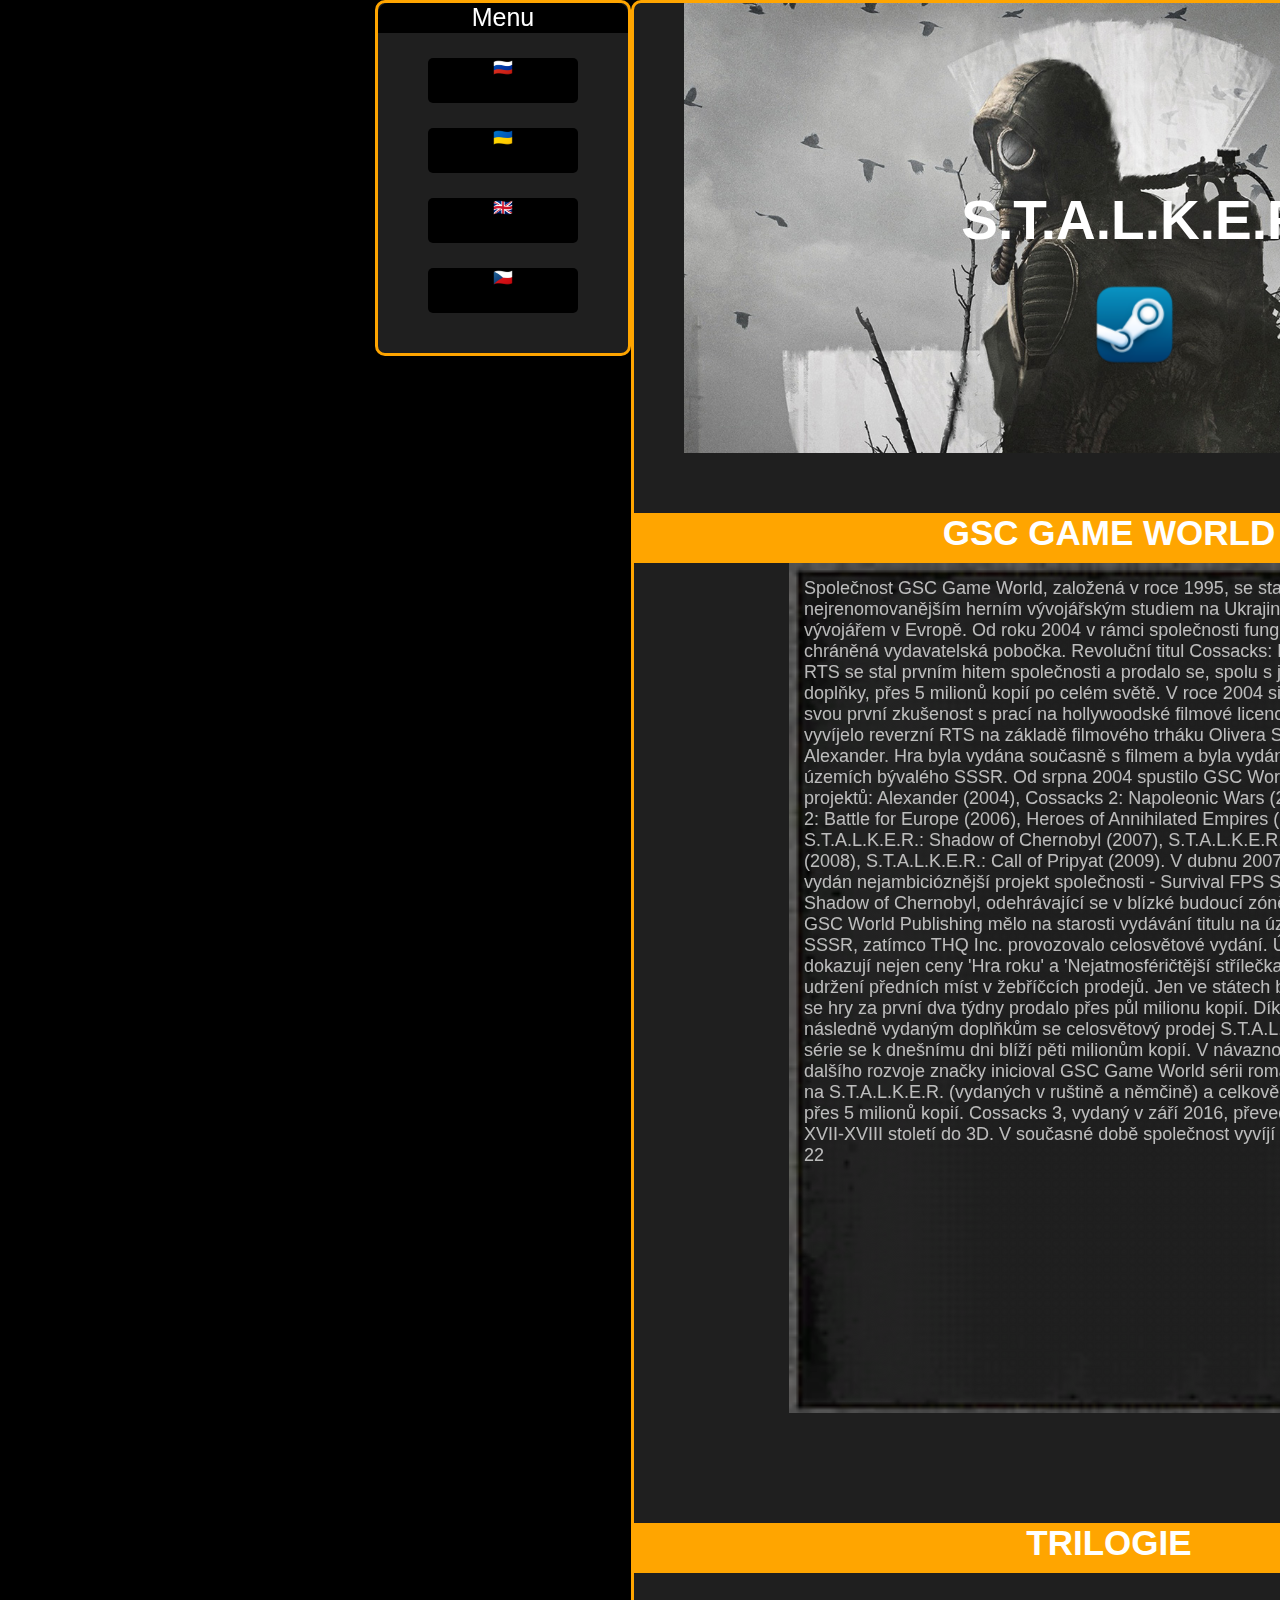
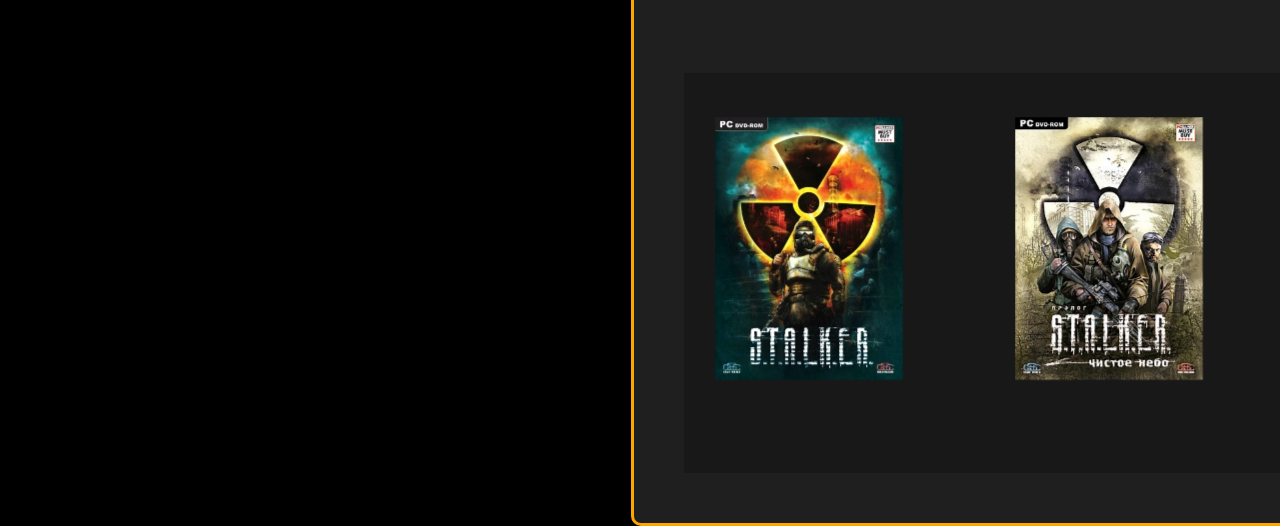
<file: lang/CZ/index.html>
<!DOCTYPE html>
<html lang="en">
<head>
    <meta charset="UTF-8">
    <meta name="viewport" content="width=device-width, initial-scale=1.0">
    <link rel="stylesheet" href="../../css/style.css">
    <link rel="icon" href="../../image/icno.png ">
    <title>Site</title>
</head>
<body>
    <div class="fon2">
        <ul><li class="fon2_menu">Menu</li></ul>
        <ul class="fon2-2_menu">
            <li class="fon2_menu_button"><a href="../RU/index.html">🇷🇺</a></li>
            <li class="fon2_menu_button"><a href="../UA/index.html">🇺🇦</a></li>
            <li class="fon2_menu_button"><a href="../ENG/index.html">🇬🇧</a></li>
            <li class="fon2_menu_button"><a href="../CZ/index.html">🇨🇿</a></li>
        </ul>
        <!-- <ul class="fon2_ul">
            <li class="button"><a href="#">Home</a></li>
            <li class="button"><a href="#">Shadow of Chernobyl</a></li>
            <li class="button"><a href="#">Clear Sky</a></li>
            <li class="button"><a href="#">Call of Pripyat</a></li>
            <li class="button"><a href="#">Part 2</a></li>
        </ul> -->
    </div>
    <div class="fon">
        <header>
            <section class="section">
                <h1>S.T.A.L.K.E.R</h1>
                <ul class="steam">
                    <li class="button_steam">
                    <a href="https://store.steampowered.com/franchise/stalker?l=russian"><img src="../../image/steam.png" alt="" width="75"
                    height="75px"></a></li>
                </ul>
            </section>
        </header>
        <main>
        <ul>
            <li class="main_ul_li"><h2>GSC Game World</h2></li>
        </ul>
        <section class="main_content">
            <p class="main_content_p">Společnost GSC Game World, založená v roce 1995, se stala nejrenomovanějším herním vývojářským studiem na Ukrajině a předním vývojářem v Evropě. Od roku 2004 v rámci společnosti funguje celosvětově chráněná vydavatelská pobočka.

                Revoluční titul Cossacks: European Wars RTS se stal prvním hitem společnosti a prodalo se, spolu s jeho dvěma doplňky, přes 5 milionů kopií po celém světě.
                
                V roce 2004 si studio užilo svou první zkušenost s prací na hollywoodské filmové licenci, zatímco vyvíjelo reverzní RTS na základě filmového trháku Olivera Stonea Alexander. Hra byla vydána současně s filmem a byla vydána GSC na územích bývalého SSSR.
                
                Od srpna 2004 spustilo GSC World Publishing 7 projektů: Alexander (2004), Cossacks 2: Napoleonic Wars (2005), Cossacks 2: Battle for Europe (2006), Heroes of Annihilated Empires (2006), S.T.A.L.K.E.R.: Shadow of Chernobyl (2007), S.T.A.L.K.E.R.: Clear Sky (2008), S.T.A.L.K.E.R.: Call of Pripyat (2009).
                V dubnu 2007 byl celosvětově vydán nejambicióznější projekt společnosti - Survival FPS S.T.A.L.K.E.R.: Shadow of Chernobyl, odehrávající se v blízké budoucí zóně Černobylu. GSC World Publishing mělo na starosti vydávání titulu na územích bývalého SSSR, zatímco THQ Inc. provozovalo celosvětové vydání. Úspěch hry dokazují nejen ceny 'Hra roku' a 'Nejatmosféričtější střílečka', ale také udržení předních míst v žebříčcích prodejů.

Jen ve státech bývalého SSSR se hry za první dva týdny prodalo přes půl milionu kopií. Díky dvěma následně vydaným doplňkům se celosvětový prodej S.T.A.L.K.E.R. herní série se k dnešnímu dni blíží pěti milionům kopií.

V návaznosti na strategii dalšího rozvoje značky inicioval GSC Game World sérii románů založených na S.T.A.L.K.E.R. (vydaných v ruštině a němčině) a celkově se jich prodalo přes 5 milionů kopií.

Cossacks 3, vydaný v září 2016, převedl zuřivé bitvy XVII-XVIII století do 3D.

V současné době společnost vyvíjí S.T.A.L.K.E.R. 22</p>
        </section>
            </section>
        </main>
        <footer>
            <ul class="main_ul">
                <li class="main_ul_li"><h2>Trilogie</h2></li>
            </ul>
            <section class="scroll">
                <section class="fon5">
                    <ul id="hover">
                        <a href=""><img src="../../image/STC.jpg" alt="" width="250px"
                            height="350px"></a>
                    </ul>
                    <section>
                </section>
                </section>
                <section class="fon5">
                    <section>
                        <ul id="hover">
                            <a href=""><img src="../../image/SCS.jpg" alt="" width="250px"
                                height="350px"></a>
                        </ul>
                    </section>
                </section>
                <section class="fon5">
                    <section>
                        <ul id="hover">
                            <a href=""><img src="../../image/SCP.jpg" alt="" width="250px"
                                height="350px"></a>
                        </ul>
                    </section>
                </section>
        </footer>
    </div>
</body>
</html>
</file>
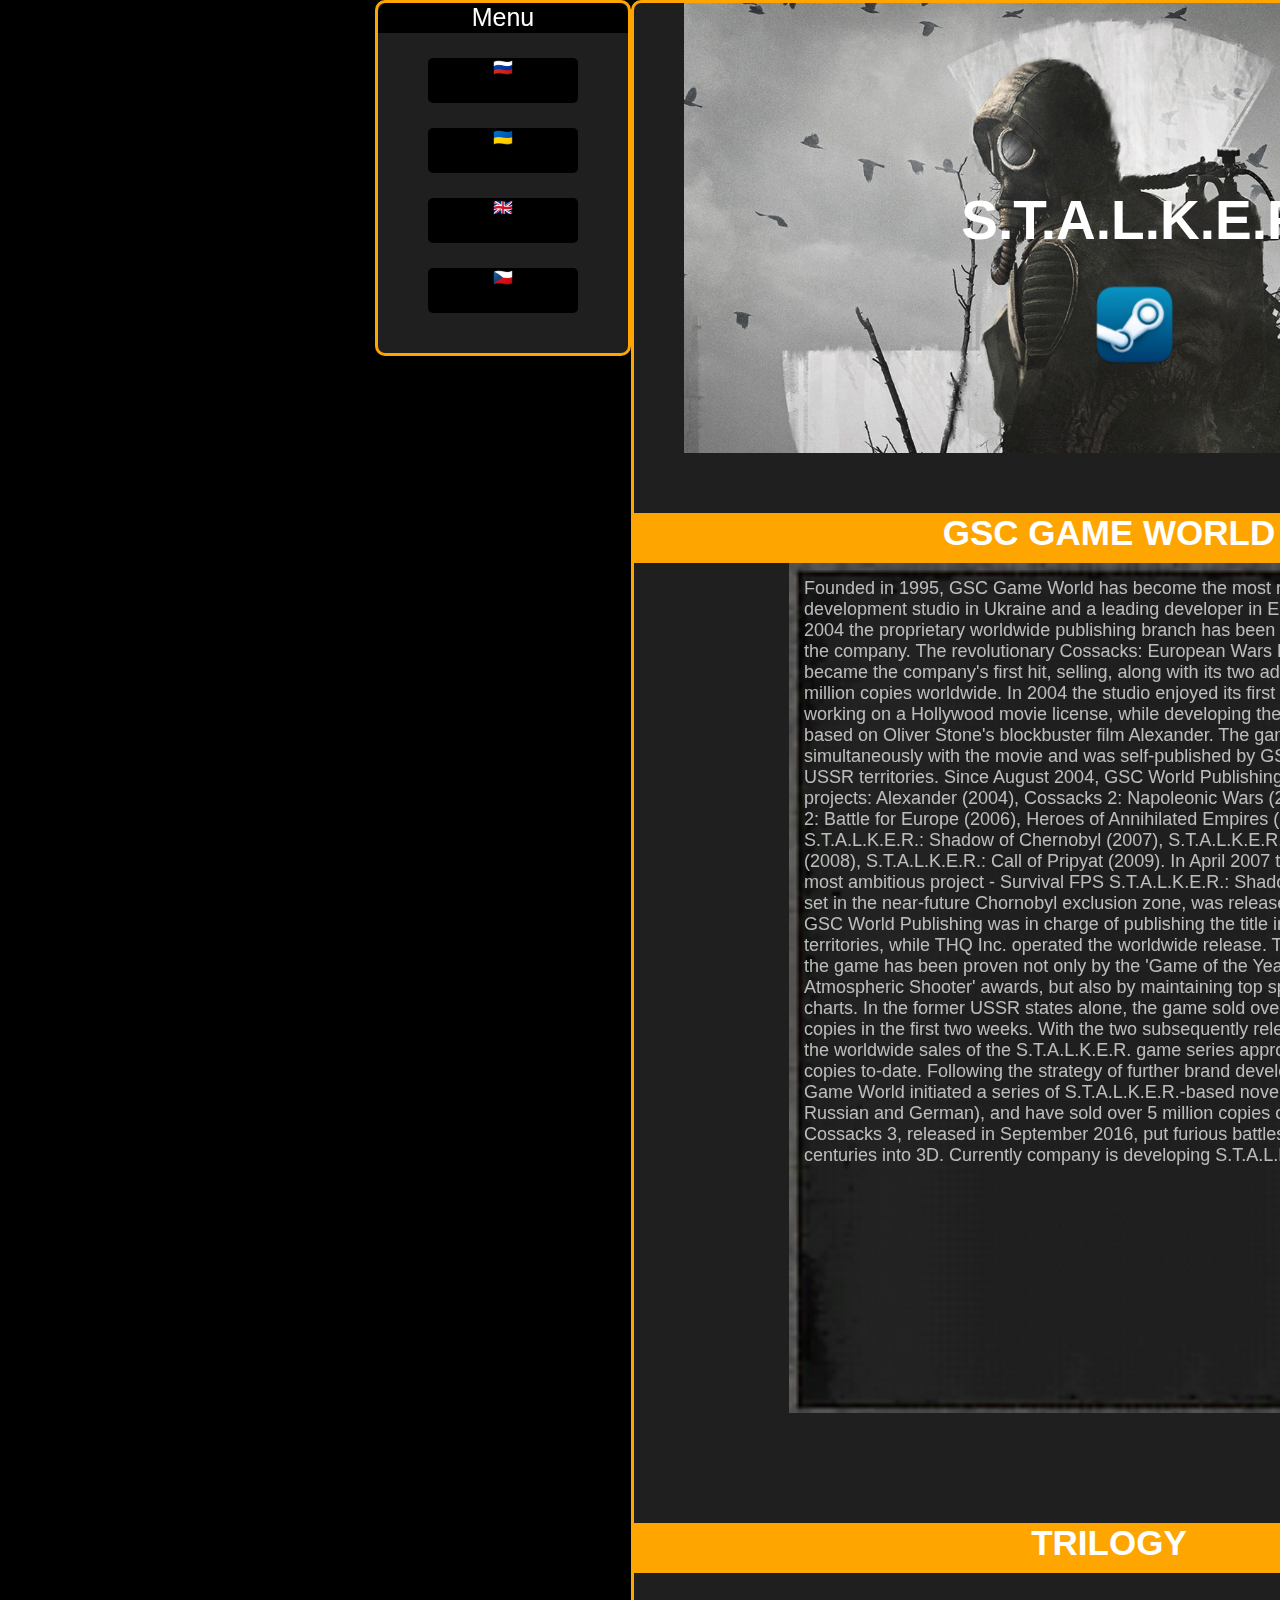
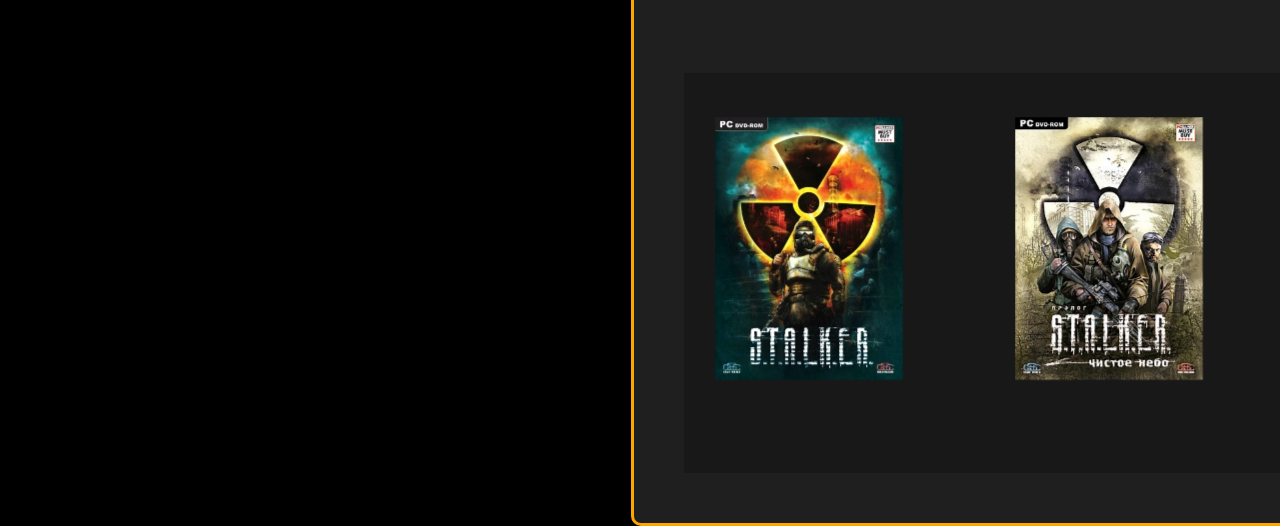
<file: lang/ENG/index.html>
<!DOCTYPE html>
<html lang="en">
<head>
    <meta charset="UTF-8">
    <meta name="viewport" content="width=device-width, initial-scale=1.0">
    <link rel="stylesheet" href="../../css/style.css">
    <link rel="icon" href="../../image/icno.png ">
    <title>Site</title>
</head>
<body>
    <div class="fon2">
        <ul><li class="fon2_menu">Menu</li></ul>
        <ul class="fon2-2_menu">
            <li class="fon2_menu_button"><a href="../RU/index.html">🇷🇺</a></li>
            <li class="fon2_menu_button"><a href="../UA/index.html">🇺🇦</a></li>
            <li class="fon2_menu_button"><a href="../ENG/index.html">🇬🇧</a></li>
            <li class="fon2_menu_button"><a href="../CZ/index.html">🇨🇿</a></li>
        </ul>
        <!-- <ul class="fon2_ul">
            <li class="button"><a href="#">Home</a></li>
            <li class="button"><a href="#">Shadow of Chernobyl</a></li>
            <li class="button"><a href="#">Clear Sky</a></li>
            <li class="button"><a href="#">Call of Pripyat</a></li>
            <li class="button"><a href="#">Part 2</a></li>
        </ul> -->
    </div>
    <div class="fon">
        <header>
            <section class="section">
                <h1>S.T.A.L.K.E.R</h1>
                <ul class="steam">
                    <li class="button_steam">
                    <a href="https://store.steampowered.com/franchise/stalker?l=russian"><img src="../../image/steam.png" alt="" width="75"
                    height="75px"></a></li>
                </ul>
            </section>
        </header>
        <main>
        <ul>
            <li class="main_ul_li"><h2>GSC Game World</h2></li>
        </ul>
        <section class="main_content">
            <p class="main_content_p">Founded in 1995, GSC Game World has become the most renowned game development studio in Ukraine and a leading developer in Europe. Since 2004 the proprietary worldwide publishing branch has been operating within the company.

                The revolutionary Cossacks: European Wars RTS title became the company's first hit, selling, along with its two add-ons, over 5 million copies worldwide.
                
                In 2004 the studio enjoyed its first experience of working on a Hollywood movie license, while developing the tie-in RTS based on Oliver Stone's blockbuster film Alexander. The game was released simultaneously with the movie and was self-published by GSC in former USSR territories.
                
                Since August 2004, GSC World Publishing has launched 7 projects: Alexander (2004), Cossacks 2: Napoleonic Wars (2005), Cossacks 2: Battle for Europe (2006), Heroes of Annihilated Empires (2006), S.T.A.L.K.E.R.: Shadow of Chernobyl (2007), S.T.A.L.K.E.R.: Clear Sky (2008), S.T.A.L.K.E.R.: Call of Pripyat (2009).
                In April 2007 the company's most ambitious project - Survival FPS S.T.A.L.K.E.R.: Shadow of Chernobyl, set in the near-future Chornobyl exclusion zone, was released worldwide. GSC World Publishing was in charge of publishing the title in former USSR territories, while THQ Inc. operated the worldwide release. The success of the game has been proven not only by the 'Game of the Year' and 'Most Atmospheric Shooter' awards, but also by maintaining top spots on sales charts.

In the former USSR states alone, the game sold over half a million copies in the first two weeks. With the two subsequently released add-ons, the worldwide sales of the S.T.A.L.K.E.R. game series approach five million copies to-date.

Following the strategy of further brand development, GSC Game World initiated a series of S.T.A.L.K.E.R.-based novels (published in Russian and German), and have sold over 5 million copies overall.

Cossacks 3, released in September 2016, put furious battles of XVII-XVIII centuries into 3D.

Currently company is developing S.T.A.L.K.E.R. 2</p>
        </section>
            </section>
        </main>
        <footer>
            <ul class="main_ul">
                <li class="main_ul_li"><h2>
                    Trilogy</h2></li>
            </ul>
            <section class="scroll">
                <section class="fon5">
                    <ul id="hover">
                        <a href=""><img src="../../image/STC.jpg" alt="" width="250px"
                            height="350px"></a>
                    </ul>
                    <section>
                </section>
                </section>
                <section class="fon5">
                    <section>
                        <ul id="hover">
                            <a href=""><img src="../../image/SCS.jpg" alt="" width="250px"
                                height="350px"></a>
                        </ul>
                    </section>
                </section>
                <section class="fon5">
                    <section>
                        <ul id="hover">
                            <a href=""><img src="../../image/SCP.jpg" alt="" width="250px"
                                height="350px"></a>
                        </ul>
                    </section>
                </section>
        </footer>
    </div>
</body>
</html>
</file>
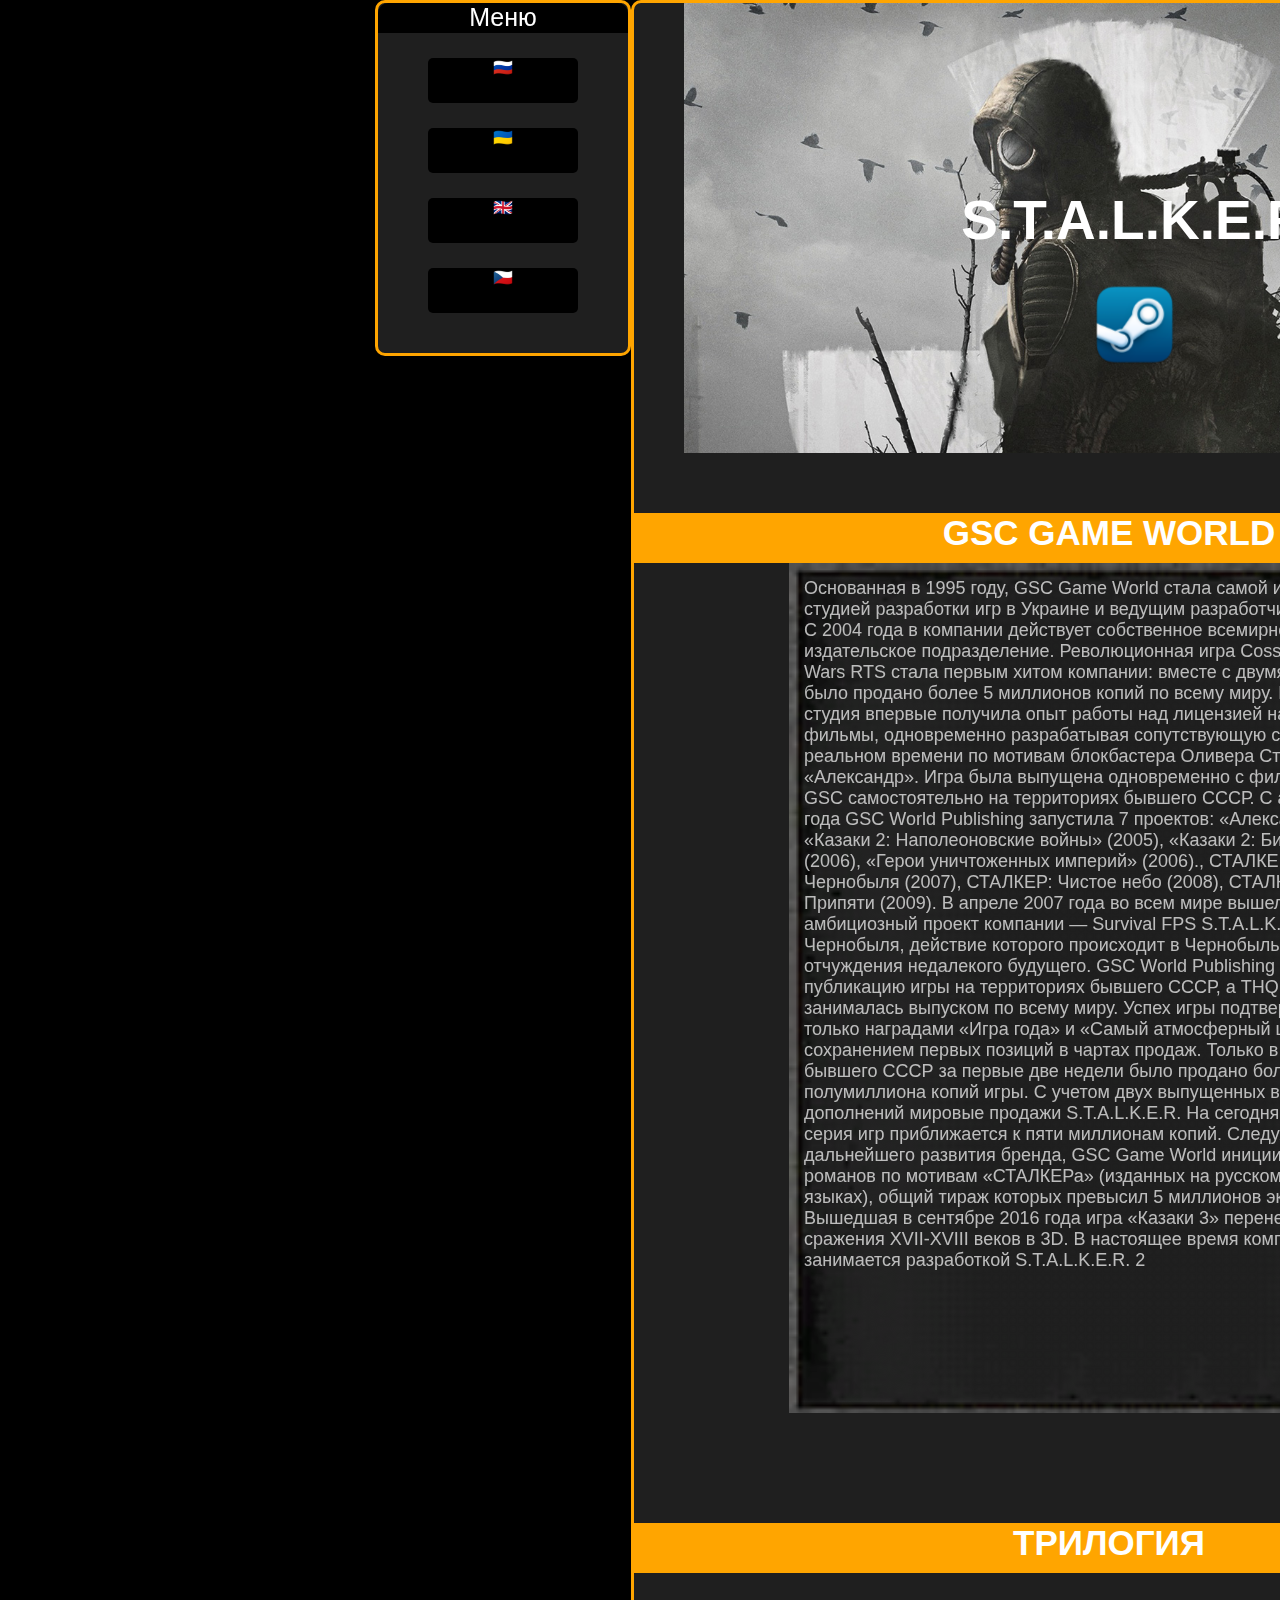
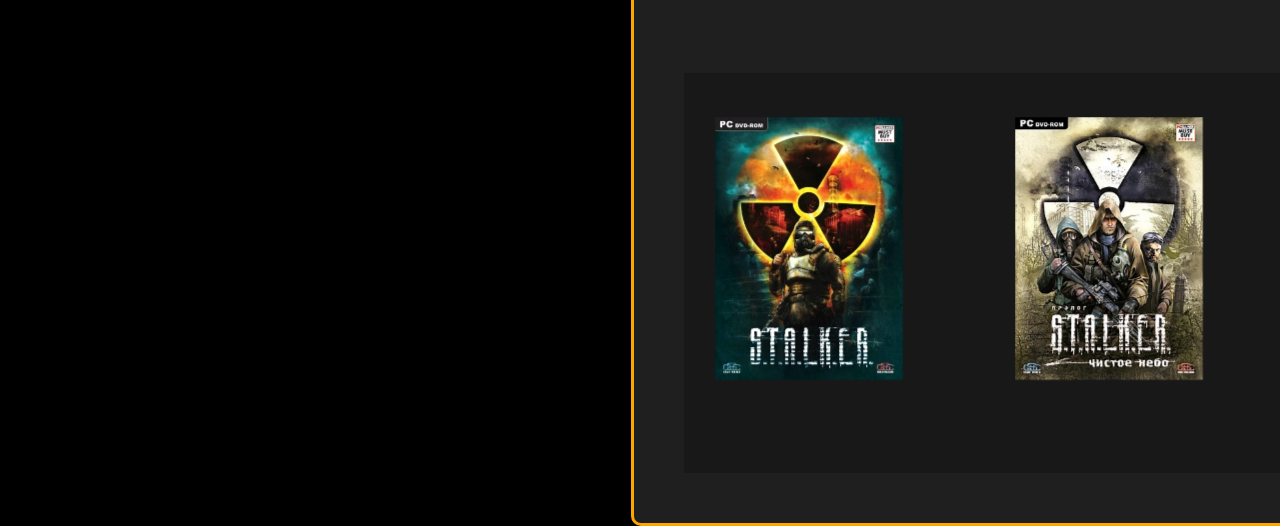
<file: lang/RU/index.html>
<!DOCTYPE html>
<html lang="en">
<head>
    <meta charset="UTF-8">
    <meta name="viewport" content="width=device-width, initial-scale=1.0">
    <link rel="stylesheet" href="../../css/style.css">
    <link rel="icon" href="../../image/icno.png ">
    <title>Сайт</title>
</head>
<body>
    <div class="fon2">
        <ul><li class="fon2_menu">Меню</li></ul>
        <ul class="fon2-2_menu">
            <li class="fon2_menu_button"><a href="../RU/index.html">🇷🇺</a></li>
            <li class="fon2_menu_button"><a href="../UA/index.html">🇺🇦</a></li>
            <li class="fon2_menu_button"><a href="../ENG/index.html">🇬🇧</a></li>
            <li class="fon2_menu_button"><a href="../CZ/index.html">🇨🇿</a></li>
        </ul>
        <!-- <ul class="fon2_ul">
            <li class="button"><a href="#">Home</a></li>
            <li class="button"><a href="#">Shadow of Chernobyl</a></li>
            <li class="button"><a href="#">Clear Sky</a></li>
            <li class="button"><a href="#">Call of Pripyat</a></li>
            <li class="button"><a href="#">Part 2</a></li>
        </ul> -->
    </div>
    <div class="fon">
        <header>
            <section class="section">
                <h1>S.T.A.L.K.E.R</h1>
                <ul class="steam">
                    <li class="button_steam">
                    <a href="https://store.steampowered.com/franchise/stalker?l=russian"><img src="../../image/steam.png" alt="" width="75"
                    height="75px"></a></li>
                </ul>
            </section>
        </header>
        <main>
        <ul>
            <li class="main_ul_li"><h2>GSC Game World</h2></li>
        </ul>
        <section class="main_content">
            <p class="main_content_p">Основанная в 1995 году, GSC Game World стала самой известной студией разработки игр в Украине и ведущим разработчиком в Европе. С 2004 года в компании действует собственное всемирное издательское подразделение.

                Революционная игра Cossacks: European Wars RTS стала первым хитом компании: вместе с двумя дополнениями было продано более 5 миллионов копий по всему миру.
                
                В 2004 году студия впервые получила опыт работы над лицензией на голливудские фильмы, одновременно разрабатывая сопутствующую стратегию в реальном времени по мотивам блокбастера Оливера Стоуна «Александр». Игра была выпущена одновременно с фильмом и издана GSC самостоятельно на территориях бывшего СССР.
                
                С августа 2004 года GSC World Publishing запустила 7 проектов: «Александр» (2004), «Казаки 2: Наполеоновские войны» (2005), «Казаки 2: Битва за Европу» (2006), «Герои уничтоженных империй» (2006)., СТАЛКЕР: Тень Чернобыля (2007), СТАЛКЕР: Чистое небо (2008), СТАЛКЕР: Зов Припяти (2009).
                В апреле 2007 года во всем мире вышел самый амбициозный проект компании — Survival FPS S.T.A.L.K.E.R.: Тень Чернобыля, действие которого происходит в Чернобыльской зоне отчуждения недалекого будущего. GSC World Publishing отвечала за публикацию игры на территориях бывшего СССР, а THQ Inc. занималась выпуском по всему миру. Успех игры подтвержден не только наградами «Игра года» и «Самый атмосферный шутер», но и сохранением первых позиций в чартах продаж.

Только в странах бывшего СССР за первые две недели было продано более полумиллиона копий игры. С учетом двух выпущенных впоследствии дополнений мировые продажи S.T.A.L.K.E.R. На сегодняшний день серия игр приближается к пяти миллионам копий.

Следуя стратегии дальнейшего развития бренда, GSC Game World инициировала серию романов по мотивам «СТАЛКЕРа» (изданных на русском и немецком языках), общий тираж которых превысил 5 миллионов экземпляров.

Вышедшая в сентябре 2016 года игра «Казаки 3» перенесла яростные сражения XVII-XVIII веков в 3D.

В настоящее время компания занимается разработкой S.T.A.L.K.E.R. 2</p>
        </section>
            </section>
        </main>
        <footer>
            <ul class="main_ul">
                <li class="main_ul_li"><h2>Трилогия</h2></li>
            </ul>
            <section class="scroll">
                <section class="fon5">
                    <ul id="hover">
                        <a href=""><img src="../../image/STC.jpg" alt="" width="250px"
                            height="350px"></a>
                    </ul>
                    <section>
                </section>
                </section>
                <section class="fon5">
                    <section>
                        <ul id="hover">
                            <a href=""><img src="../../image/SCS.jpg" alt="" width="250px"
                                height="350px"></a>
                        </ul>
                    </section>
                </section>
                <section class="fon5">
                    <section>
                        <ul id="hover">
                            <a href=""><img src="../../image/SCP.jpg" alt="" width="250px"
                                height="350px"></a>
                        </ul>
                    </section>
                </section>
        </footer>
    </div>
</body>
</html>
</file>
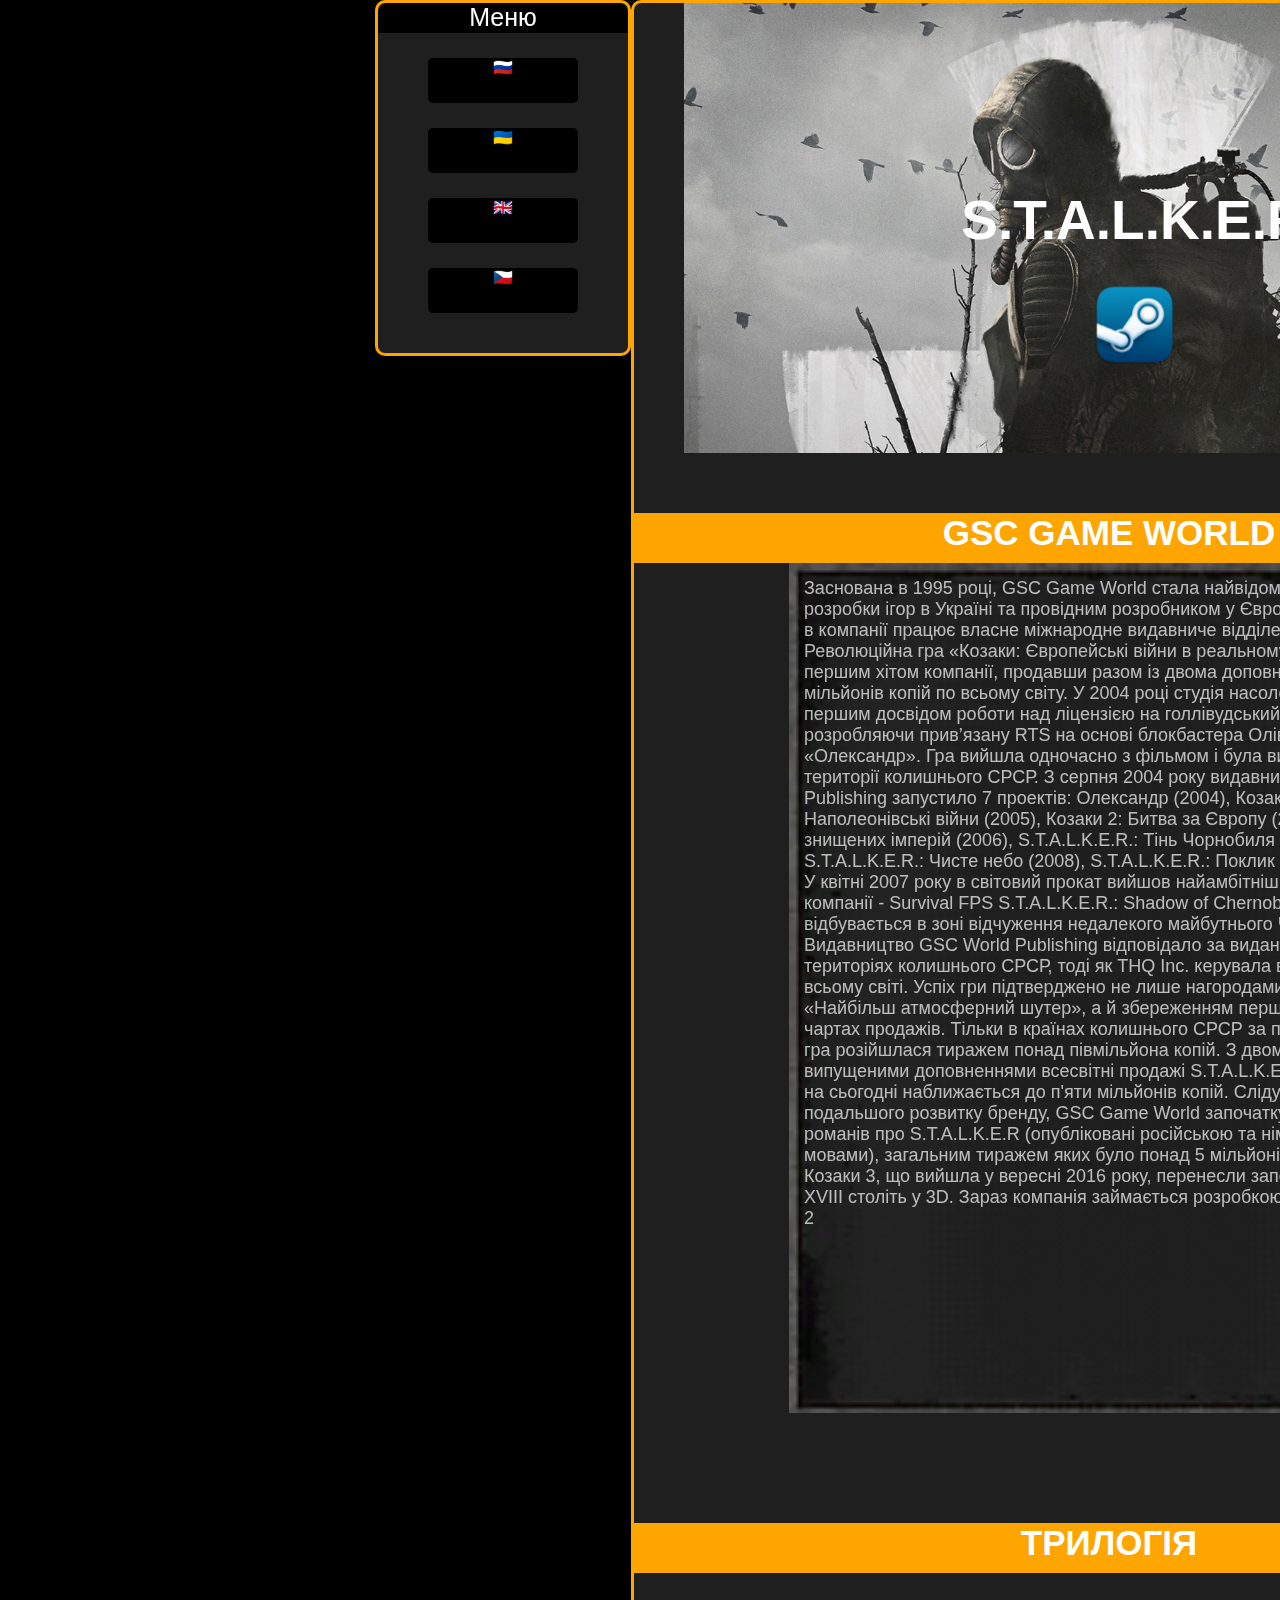
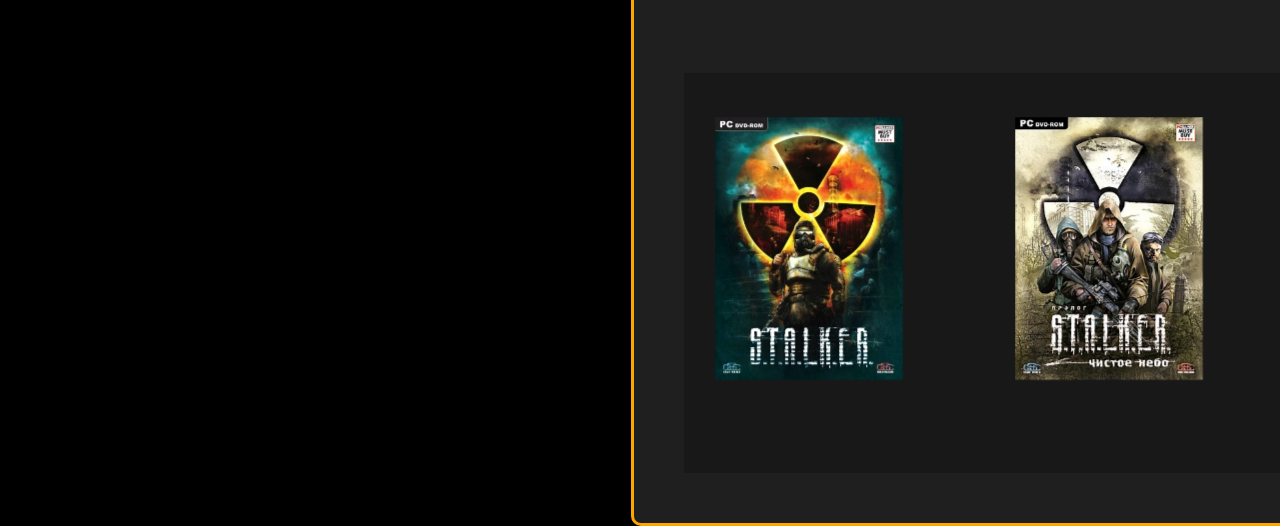
<file: lang/UA/index.html>
<!DOCTYPE html>
<html lang="en">
<head>
    <meta charset="UTF-8">
    <meta name="viewport" content="width=device-width, initial-scale=1.0">
    <link rel="stylesheet" href="../../css/style.css">
    <link rel="icon" href="../../image/icno.png ">
    <title>Сайт</title>
</head>
<body>
    <div class="fon2">
        <ul><li class="fon2_menu">Меню</li></ul>
        <ul class="fon2-2_menu">
            <li class="fon2_menu_button"><a href="../RU/index.html">🇷🇺</a></li>
            <li class="fon2_menu_button"><a href="../UA/index.html">🇺🇦</a></li>
            <li class="fon2_menu_button"><a href="../ENG/index.html">🇬🇧</a></li>
            <li class="fon2_menu_button"><a href="../CZ/index.html">🇨🇿</a></li>
        </ul>
        <!-- <ul class="fon2_ul">
            <li class="button"><a href="#">Home</a></li>
            <li class="button"><a href="#">Shadow of Chernobyl</a></li>
            <li class="button"><a href="#">Clear Sky</a></li>
            <li class="button"><a href="#">Call of Pripyat</a></li>
            <li class="button"><a href="#">Part 2</a></li>
        </ul> -->
    </div>
    <div class="fon">
        <header>
            <section class="section">
                <h1>S.T.A.L.K.E.R</h1>
                <ul class="steam">
                    <li class="button_steam">
                    <a href="https://store.steampowered.com/franchise/stalker?l=russian"><img src="../../image/steam.png" alt="" width="75"
                    height="75px"></a></li>
                </ul>
            </section>
        </header>
        <main>
        <ul>
            <li class="main_ul_li"><h2>GSC Game World</h2></li>
        </ul>
        <section class="main_content">
            <p class="main_content_p">Заснована в 1995 році, GSC Game World стала найвідомішою студією розробки ігор в Україні та провідним розробником у Європі. З 2004 року в компанії працює власне міжнародне видавниче відділення.

                Революційна гра «Козаки: Європейські війни в реальному часі» стала першим хітом компанії, продавши разом із двома доповненнями понад 5 мільйонів копій по всьому світу.
                
                У 2004 році студія насолодилася своїм першим досвідом роботи над ліцензією на голлівудський фільм, розробляючи прив’язану RTS на основі блокбастера Олівера Стоуна «Олександр». Гра вийшла одночасно з фільмом і була видана GSC на території колишнього СРСР.
                
                З серпня 2004 року видавництво GSC World Publishing запустило 7 проектів: Олександр (2004), Козаки 2: Наполеонівські війни (2005), Козаки 2: Битва за Європу (2006), Герої знищених імперій (2006), S.T.A.L.K.E.R.: Тінь Чорнобиля (2007), S.T.A.L.K.E.R.: Чисте небо (2008), S.T.A.L.K.E.R.: Поклик Прип’яті (2009).
                У квітні 2007 року в світовий прокат вийшов найамбітніший проект компанії - Survival FPS S.T.A.L.K.E.R.: Shadow of Chernobyl, дія якого відбувається в зоні відчуження недалекого майбутнього Чорнобиля. Видавництво GSC World Publishing відповідало за видання назви на територіях колишнього СРСР, тоді як THQ Inc. керувала випуском у всьому світі. Успіх гри підтверджено не лише нагородами «Гра року» та «Найбільш атмосферний шутер», а й збереженням перших місць у чартах продажів.

Тільки в країнах колишнього СРСР за перші два тижні гра розійшлася тиражем понад півмільйона копій. З двома згодом випущеними доповненнями всесвітні продажі S.T.A.L.K.E.R. Серія ігор на сьогодні наближається до п'яти мільйонів копій.

Слідуючи стратегії подальшого розвитку бренду, GSC Game World започаткувала серію романів про S.T.A.L.K.E.R (опубліковані російською та німецькою мовами), загальним тиражем яких було понад 5 мільйонів примірників.

Козаки 3, що вийшла у вересні 2016 року, перенесли запеклі битви XVII-XVIII століть у 3D.

Зараз компанія займається розробкою S.T.A.L.K.E.R. 2</p>
        </section>
            </section>
        </main>
        <footer>
            <ul class="main_ul">
                <li class="main_ul_li"><h2>Трилогія</h2></li>
            </ul>
            <section class="scroll">
                <section class="fon5">
                    <ul id="hover">
                        <a href=""><img src="../../image/STC.jpg" alt="" width="250px"
                            height="350px"></a>
                    </ul>
                    <section>
                </section>
                </section>
                <section class="fon5">
                    <section>
                        <ul id="hover">
                            <a href=""><img src="../../image/SCS.jpg" alt="" width="250px"
                                height="350px"></a>
                        </ul>
                    </section>
                </section>
                <section class="fon5">
                    <section>
                        <ul id="hover">
                            <a href=""><img src="../../image/SCP.jpg" alt="" width="250px"
                                height="350px"></a>
                        </ul>
                    </section>
                </section>
        </footer>
    </div>
</body>
</html>
</file>
<file: css/style.css>
@import"./header.css";
@import"./main.css";
@import"./footer.css";
*{
    margin: 0;
    padding: 0;
    font-family: sans-serif !important;
}
body{
    display: flex;
    overflow-x: hidden;
    background:black;
}
li{
    list-style: none;
}
a{
    text-decoration: none;
}
.fon{
    border-radius: 10px 10px 10px 10px;
    border: 3px solid orange;
    background: rgb(31, 31, 31);
    width: 950px;
    height: px;
    margin-right: auto;
}
.fon2{
    border-radius: 10px 10px 10px 10px;
    border: 3px solid orange;
    background: rgb(31, 31, 31);
    width: 250px;
    height: 350px;
    margin-left:375px;
    position: sticky;
    top: 0;

}
.button{
    width: 150px;
    height: 45px;
    margin-top: 25px;
    background: black;
    border-radius: 5px 5px 5px 5px ;
    text-align: center;
}
.button:hover{
    transition: 1s;
    background: white;
}
.fon2_menu{
    background: black;
    color: white;
    font-size: 25px;
    text-align: center;
    border-radius: 10px 10px 0px 0px;
    width: 250px;
    height: 30px;
}
.fon2_menu_button{
    width: 150px;
    height: 45px;
    margin-top: 25px;
    margin-left: 50px;
    background: black;
    border-radius: 5px 5px 5px 5px ;
    text-align: center;
}
.fon2_menu_button:hover{
    transition: 1s;
    background: white;
}
</file>
